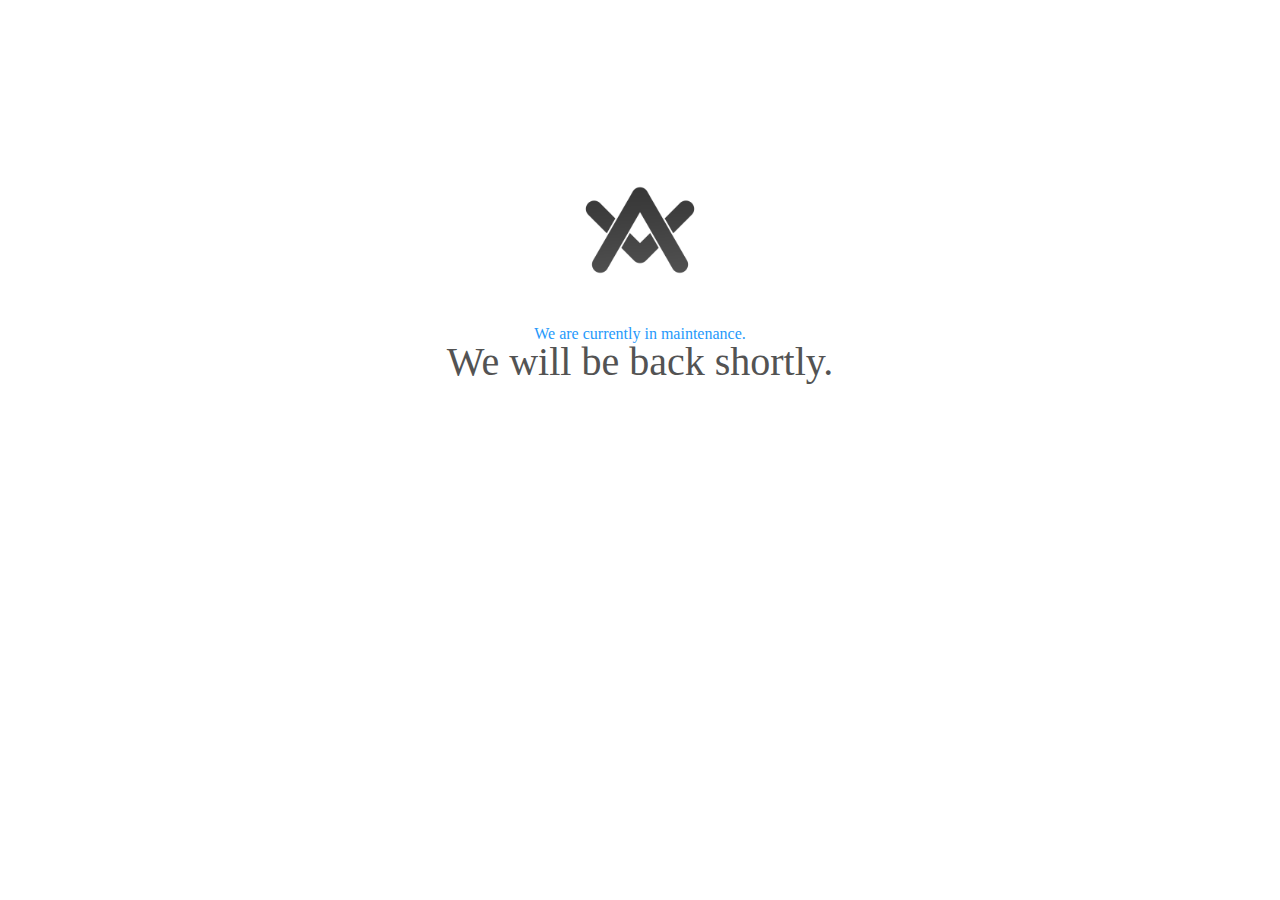
<file: index.html>
<!doctype html>
<html lang="en">
<head>
    <meta charset="UTF-8">
    <meta name="viewport"
          content="width=device-width, user-scalable=no, initial-scale=1.0, maximum-scale=1.0, minimum-scale=1.0">
    <meta http-equiv="X-UA-Compatible" content="ie=edge">
    <title>Avence - Maintenance</title>
    <link rel="shortcut icon" href="assets/images/logo.png"/>
    <link rel="stylesheet" href="assets/css/styles.css">
</head>
<body>

<img src="assets/images/logo-transparent.png" alt="#">

<p>We are currently in maintenance.</p>
<h1>We will be back shortly.</h1>

</body>
</html>
</file>
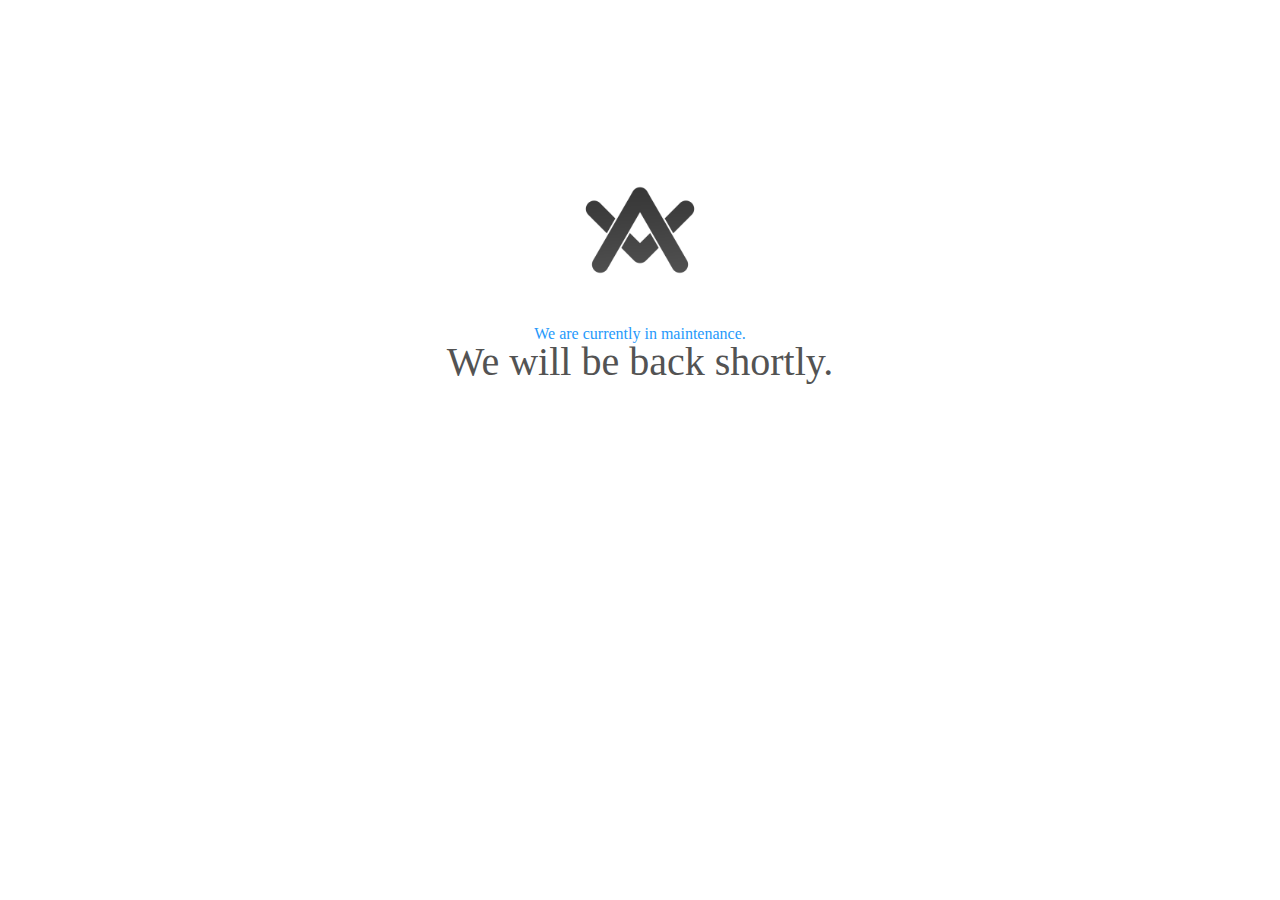
<file: maintenance.html>
<!doctype html>
<html lang="en">
<head>
    <meta charset="UTF-8">
    <meta name="viewport"
          content="width=device-width, user-scalable=no, initial-scale=1.0, maximum-scale=1.0, minimum-scale=1.0">
    <meta http-equiv="X-UA-Compatible" content="ie=edge">
    <title>Avence - Maintenance</title>
    <link rel="shortcut icon" href="Avence Tab Logo.png"/>
    <link rel="stylesheet" href="maintenance.css">
</head>
<body>

<img src="Avence Logo Black Transparent.png" alt="#">

<p>We are currently in maintenance.</p>
<h1>We will be back shortly.</h1>

</body>
</html>
</file>
<file: assets/css/styles.css>
body{
    margin: 0;
    padding: 0;
    font-family: "Open Sans";
    max-height: 100vh;
    width: 100vw;
}

img{
    display: block;
    width: 190px;
    height: 190px;
    margin: 0 auto;
    margin-top: 135px;
}

p{
    color: #2699FB;
    font-weight: 300;
    font-size: 16px;
    text-align: center;
    margin: 0;
}

h1{
    text-align: center;
    color: #535353;
    font-size: 40px;
    font-weight: 500;
    margin: 0;
    margin-top: -5px;
}
</file>
<file: maintenance.css>
body{
    margin: 0;
    padding: 0;
    font-family: "Open Sans";
    max-height: 100vh;
    width: 100vw;
}

img{
    display: block;
    width: 190px;
    height: 190px;
    margin: 0 auto;
    margin-top: 135px;
}

p{
    color: #2699FB;
    font-weight: 300;
    font-size: 16px;
    text-align: center;
    margin: 0;
}

h1{
    text-align: center;
    color: #535353;
    font-size: 40px;
    font-weight: 500;
    margin: 0;
    margin-top: -5px;
}
</file>
